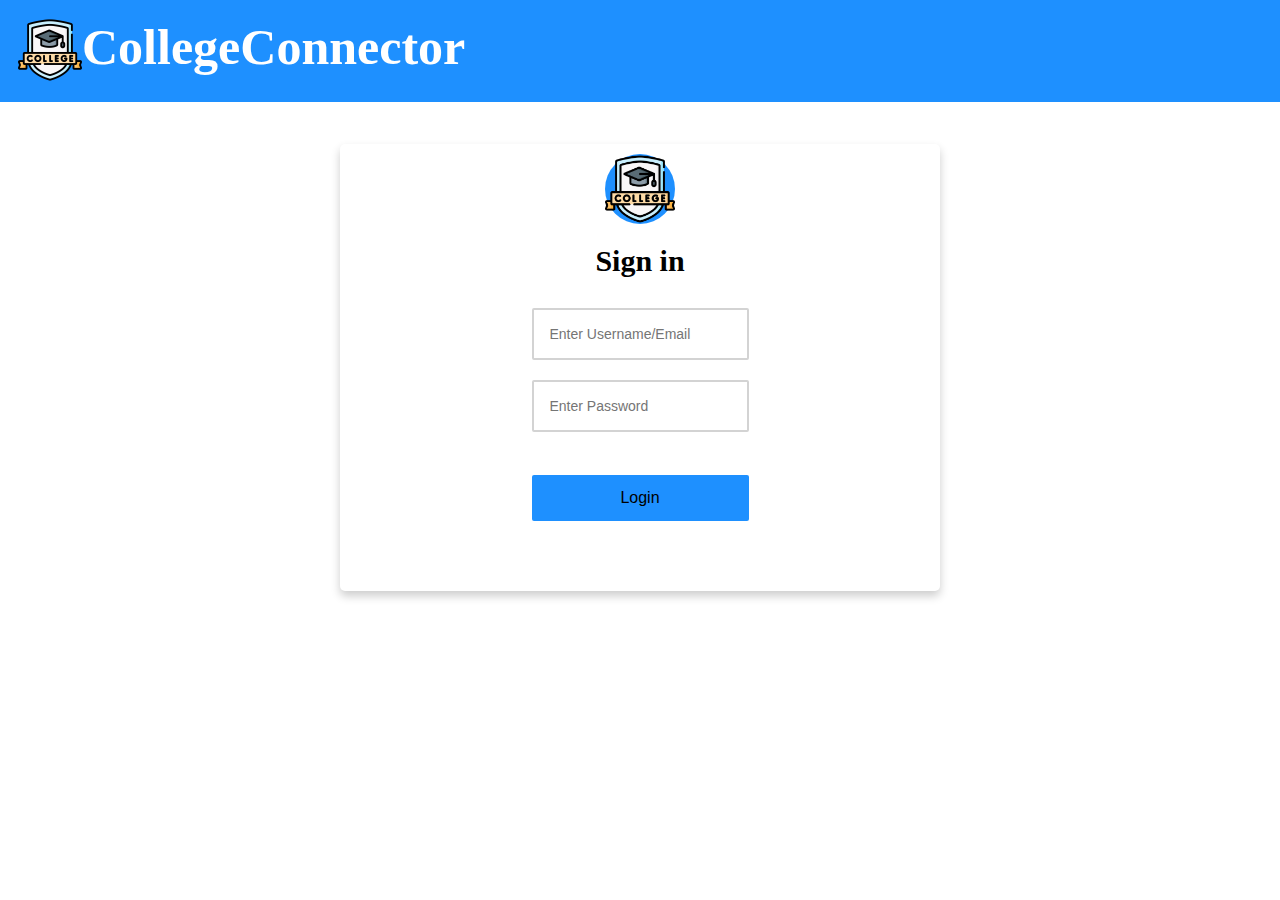
<file: cs122b-project2/WebContent/_dashboard.html>
<!-- This page will be redirected from any url if you are not logged in -->
<!DOCTYPE html>
<html lang="en">
<head>
    <meta charset="UTF-8">
    <title>Login to CollegeConnector</title>
    <link href="css/login.css" rel="stylesheet" type="text/css">
    <script src='https://www.google.com/recaptcha/api.js' type="text/javascript"></script>
</head>
<body>
<h2>
    <img src="college.png"style="width:64px;height:64px;">
    CollegeConnector
</h2>

<!-- Set the method to POST to avoid showing the username/password in the URL
     The default action is disabled to allow your own implementation. -->
<div class="container">
    <div class="login-box">
        <div class="login-icon">
            <img src="college.png"style="width:70px;height:70px;">
        </div>
        <!--        <FORM ACTION="form-recaptcha" METHOD="POST">-->
        <form id="login_form" method="post" action="#">
            <p class="sign_in">Sign in</p>
            <div class="login_field">
                <label>
                    <input name="username" placeholder="Enter Username/Email" type="text" >
                </label>
                <label>
                    <input name="password" placeholder="Enter Password" type="password">
                </label>
                <br>
                <input type="submit" value="Login">
            </div>
            <div class="g-recaptcha" data-sitekey="6LdT4NglAAAAAK_R7syKWvjQW0XbgLTElllSFkpe"></div>
        </form>
        <div id="login_error_message"></div>

        <!--        </FORM>-->
    </div>
</div>
<!-- include jQuery-->
<script src="https://ajax.googleapis.com/ajax/libs/jquery/3.2.1/jquery.min.js"></script>
<!-- include our own JS file -->
<script src="./_dashboard.js"></script>

</body>
</html>
</file>
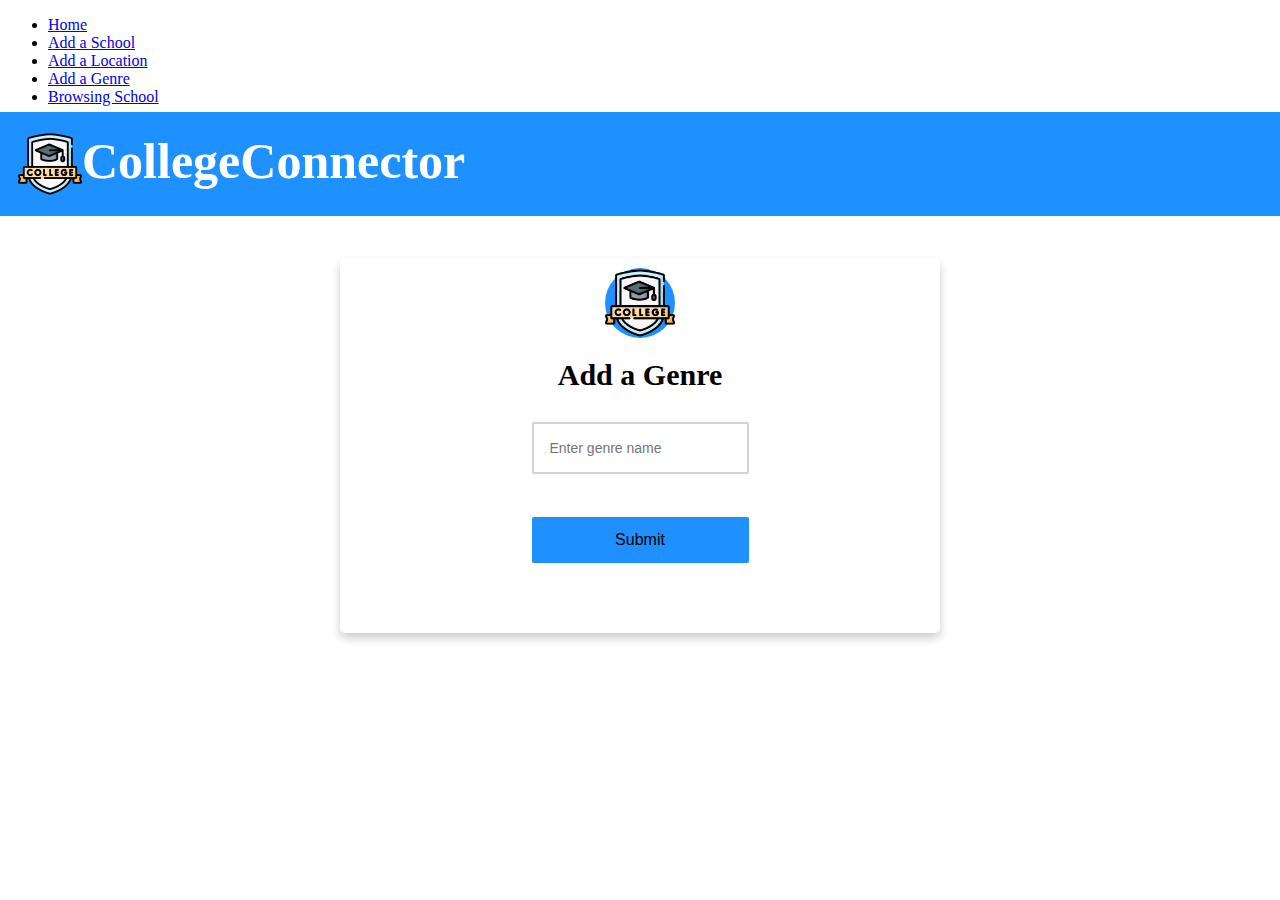
<file: cs122b-project2/WebContent/add-genre.html>
<!DOCTYPE html>
<html lang="en">
<head>
    <meta charset="UTF-8">
    <title>Login to CollegeConnector</title>
    <link href="css/login.css" rel="stylesheet" type="text/css">
    <script src='https://www.google.com/recaptcha/api.js' type="text/javascript"></script>
</head>
<body>
<nav>
    <ul>
        <li><a href="e-main.html">Home</a></li>
        <li><a href="add-school.html">Add a School</a></li>
        <li><a href="add-location.html">Add a Location</a></li>
        <li><a href="add-genre.html">Add a Genre</a></li>
        <li><a href="search.html">Browsing School</a></li>
    </ul>
</nav>
<h2>
    <img src="college.png"style="width:64px;height:64px;">
    CollegeConnector
</h2>

<!-- Set the method to POST to avoid showing the username/password in the URL
     The default action is disabled to allow your own implementation. -->
<div class="container">
    <div class="login-box">
        <div class="login-icon">
            <img src="college.png"style="width:70px;height:70px;">
        </div>
        <!--        <FORM ACTION="form-recaptcha" METHOD="POST">-->
        <form id="new-genre" method="post" action="#">
            <p class="sign_in">Add a Genre</p>
            <div class="login_field">
                <label>
                    <input name="fullname" placeholder="Enter genre name" type="text">
                </label>
                <br>
                <input type="submit" value="Submit">
<!--                <input type="submit" value="Submit" onclick="resetForm()">-->
            </div>
        </form>
        <div id="login_error_message"></div>

        <!--        </FORM>-->
    </div>
</div>

<script>
    function resetForm() {
        document.getElementById("new-genre").reset();
    }
</script>

<!-- include jQuery-->
<script src="https://ajax.googleapis.com/ajax/libs/jquery/3.2.1/jquery.min.js"></script>
<!-- include our own JS file -->
<script src="./add-genre.js"></script>

</body>
</html>
</file>
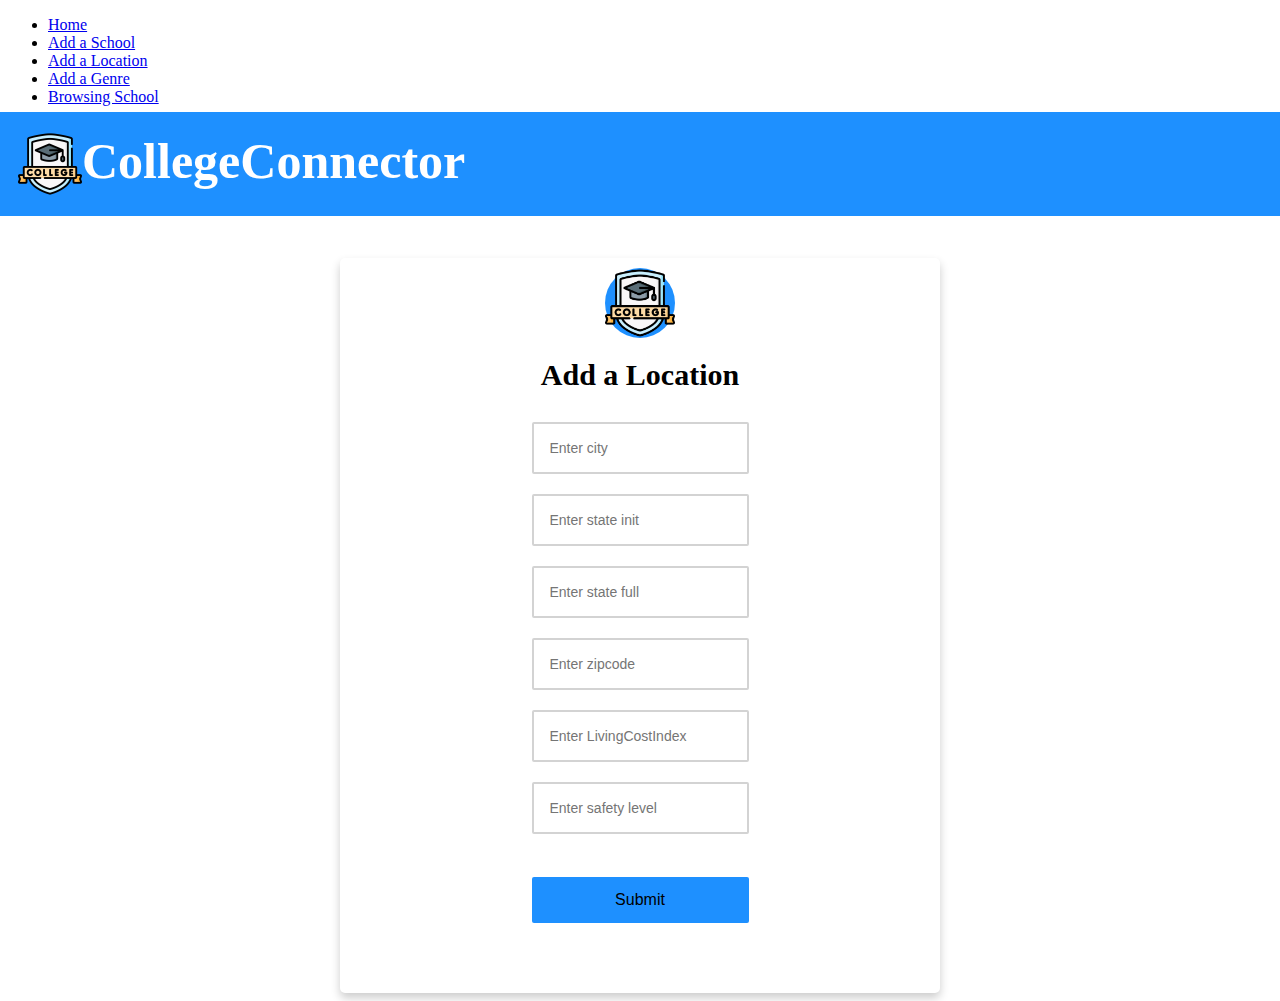
<file: cs122b-project2/WebContent/add-location.html>
<!DOCTYPE html>
<html lang="en">
<head>
    <meta charset="UTF-8">
    <title>Login to CollegeConnector</title>
    <link href="css/login.css" rel="stylesheet" type="text/css">
    <script src='https://www.google.com/recaptcha/api.js' type="text/javascript"></script>
</head>
<body>
<nav>
    <ul>
        <li><a href="e-main.html">Home</a></li>
        <li><a href="add-school.html">Add a School</a></li>
        <li><a href="add-location.html">Add a Location</a></li>
        <li><a href="add-genre.html">Add a Genre</a></li>
        <li><a href="search.html">Browsing School</a></li>
    </ul>
</nav>
<h2>
    <img src="college.png"style="width:64px;height:64px;">
    CollegeConnector
</h2>

<!-- Set the method to POST to avoid showing the username/password in the URL
     The default action is disabled to allow your own implementation. -->
<div class="container">
    <div class="login-box">
        <div class="login-icon">
            <img src="college.png"style="width:70px;height:70px;">
        </div>
        <!--        <FORM ACTION="form-recaptcha" METHOD="POST">-->
        <form id="new-location" method="post" action="#">
            <p class="sign_in">Add a Location</p>
            <div class="login_field">
<!--                <label>-->
<!--                    <input name="location_id" placeholder="Enter id" type="text" >-->
<!--                </label>-->
                <label>
                    <input name="city" placeholder="Enter city" type="text">
                </label>
                <label>
                    <input name="state_init" placeholder="Enter state init" type="text" >
                </label>
                <label>
                    <input name="state_full" placeholder="Enter state full" type="text">
                </label>
                <label>
                    <input name="zipcode" placeholder="Enter zipcode" type="text" >
                </label>
                <label>
                    <input name="LivingCostIndex" placeholder="Enter LivingCostIndex" type="text">
                </label>
                <label>
                    <input name="safety" placeholder="Enter safety level" type="text">
                </label>
                <br>
                <input type="submit" value="Submit">
<!--                <input type="submit" value="Submit" onclick="resetForm()">-->
            </div>
        </form>
        <div id="login_error_message"></div>

        <!--        </FORM>-->
    </div>
</div>

<script>
    function resetForm() {
        document.getElementById("new-location").reset();
    }
</script>
<!-- include jQuery-->
<script src="https://ajax.googleapis.com/ajax/libs/jquery/3.2.1/jquery.min.js"></script>
<!-- include our own JS file -->
<script src="./add-location.js"></script>

</body>
</html>
</file>
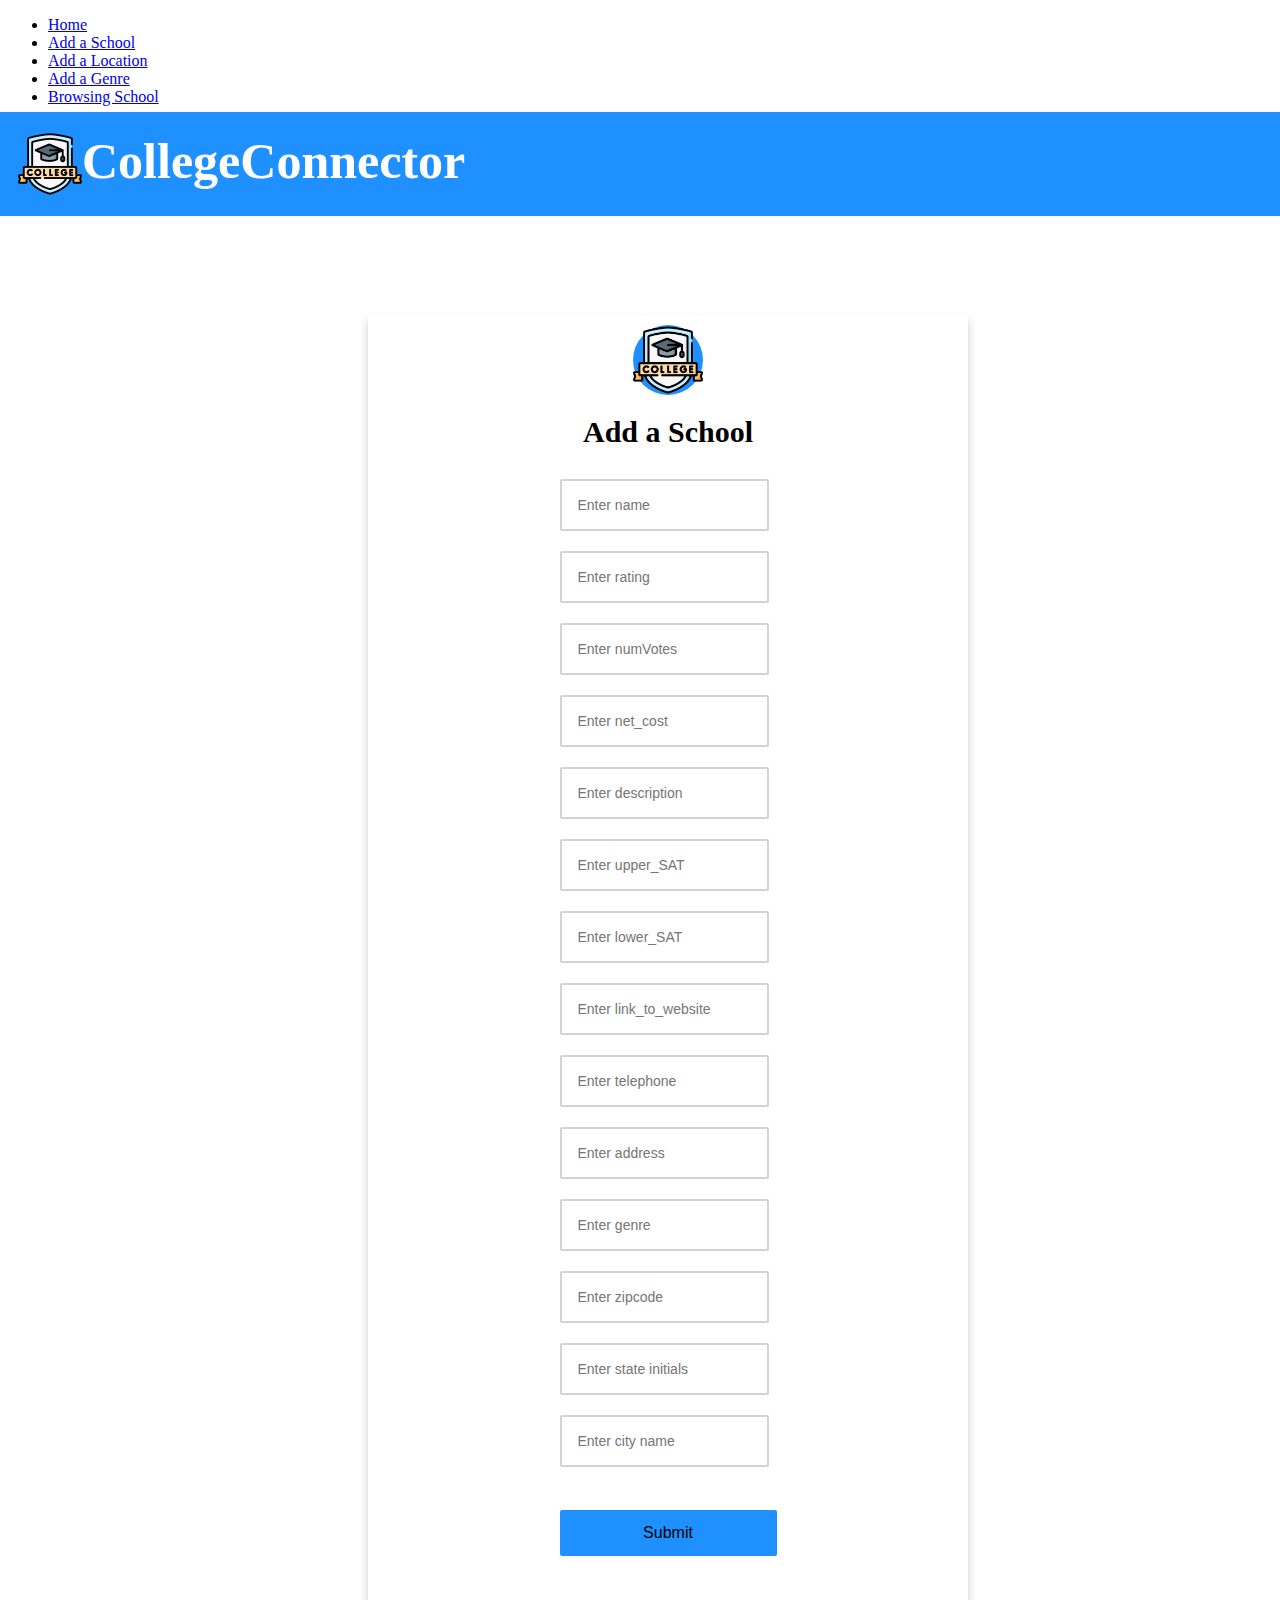
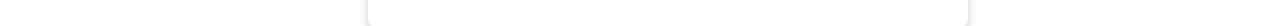
<file: cs122b-project2/WebContent/add-school.html>
<!DOCTYPE html>
<html lang="en">
<head>
    <meta charset="UTF-8">
    <title>Login to CollegeConnector</title>
    <link href="css/login.css" rel="stylesheet" type="text/css">
    <script src='https://www.google.com/recaptcha/api.js' type="text/javascript"></script>
    <style>
        .container {
            position: absolute; /* set the position to absolute */
            top: 500px; /* set the top distance to 50 pixels */
            margin: 0 auto; /* center the container horizontally */
            max-width: 1400px;
            padding: 20px;
        }
    </style>
</head>
<body>
<nav>
    <ul>
        <li><a href="e-main.html">Home</a></li>
        <li><a href="add-school.html">Add a School</a></li>
        <li><a href="add-location.html">Add a Location</a></li>
        <li><a href="add-genre.html">Add a Genre</a></li>
        <li><a href="search.html">Browsing School</a></li>
    </ul>
</nav>
<h2>
    <img src="college.png"style="width:64px;height:64px;">
    CollegeConnector
</h2>

<!-- Set the method to POST to avoid showing the username/password in the URL
     The default action is disabled to allow your own implementation. -->
<div class="container">
    <div class="login-box">
        <div class="login-icon">
            <img src="college.png"style="width:70px;height:70px;">
        </div>
        <form id="new-school" method="post" action="#">
            <p class="sign_in">Add a School</p>
            <div class="login_field">
                <label>
                    <input name="name" placeholder="Enter name" type="text" style="width: 80%;">
                </label>
                <label>
                    <input name="rating" placeholder="Enter rating" type="text" style="width: 80%;">
                </label>
                <label>
                    <input name="numVotes" placeholder="Enter numVotes" type="text" style="width: 80%;">
                </label>
                <label>
                    <input name="net_cost" placeholder="Enter net_cost" type="text" style="width: 80%;">
                </label>
                <label>
                    <input name="description" placeholder="Enter description" type="text" style="width: 80%;">
                </label>
                <label>
                    <input name="upper_SAT" placeholder="Enter upper_SAT" type="text" style="width: 80%;">
                </label>
                <label>
                    <input name="lower_SAT" placeholder="Enter lower_SAT" type="text" style="width: 80%;">
                </label>
                <label>
                    <input name="link_to_website" placeholder="Enter link_to_website" type="text" style="width: 80%;">
                </label>
                <label>
                    <input name="telephone" placeholder="Enter telephone" type="text" style="width: 80%;">
                </label>
                <label>
                    <input name="address" placeholder="Enter address" type="text" style="width: 80%;">
                </label>
                <label>
                    <input name="genre_name" placeholder="Enter genre" type="text" style="width: 80%;">
                </label>
                <label>
                    <input name="zipcode" placeholder="Enter zipcode" type="text" style="width: 80%;">
                </label>
                <label>
                    <input name="state_init" placeholder="Enter state initials" type="text" style="width: 80%;">
                </label>
                <label>
                    <input name="city" placeholder="Enter city name" type="text" style="width: 80%;">
                </label>
                <br>
                <input type="submit" value="Submit" >
<!--                <input type="submit" value="Submit"  onclick="resetForm()">-->

            </div>
        </form>
        <div id="login_error_message"></div>
    </div>
</div>
<script>
    function resetForm() {
        document.getElementById("new-location").reset();
    }
</script>
<!-- include jQuery-->
<script src="https://ajax.googleapis.com/ajax/libs/jquery/3.2.1/jquery.min.js"></script>
<!-- include our own JS file -->
<script src="./add-school.js"></script>

</body>
</html>
</file>
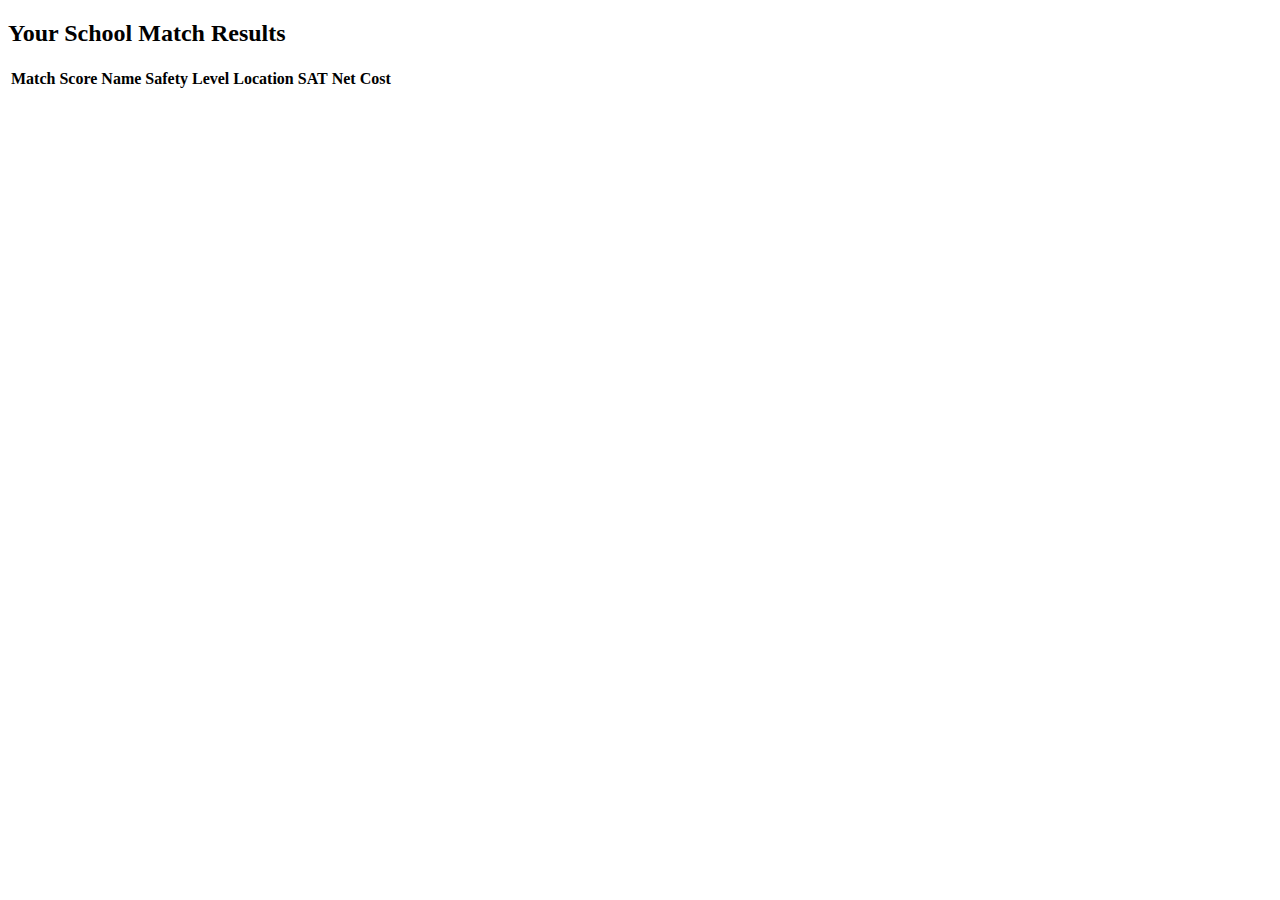
<file: cs122b-project2/WebContent/check.html>
<!-- This page will be redirected from any url if you are not logged in -->
<!DOCTYPE html>
<html lang="en">
<head>
    <meta charset="UTF-8">
    <title>Search your college</title>
</head>
<body>

<h2> Your School Match Results</h2>

<table id=match_table class="table table-striped">
    <!-- Create a table header -->
    <thead>
    <tr>
        <!-- Titles of each column-->
        <th>Match Score</th>
        <th>Name</th>
        <th>Safety Level</th>
        <th>Location</th>
        <th>SAT</th>
        <th>Net Cost</th>
    </tr>
    </thead>
    <!-- Table body is left empty here, will be populated with the data retrieved with index.js -->
    <!-- Again, id "star_table_body" is useful for jQuery to find this html element -->
    <tbody id=match_table_body></tbody>
</table>


<!-- include jQuery-->
<script src="https://ajax.googleapis.com/ajax/libs/jquery/3.2.1/jquery.min.js"></script>
<!-- include our own JS file -->
<script src="./check.js"></script>

</body>
</html>
</file>
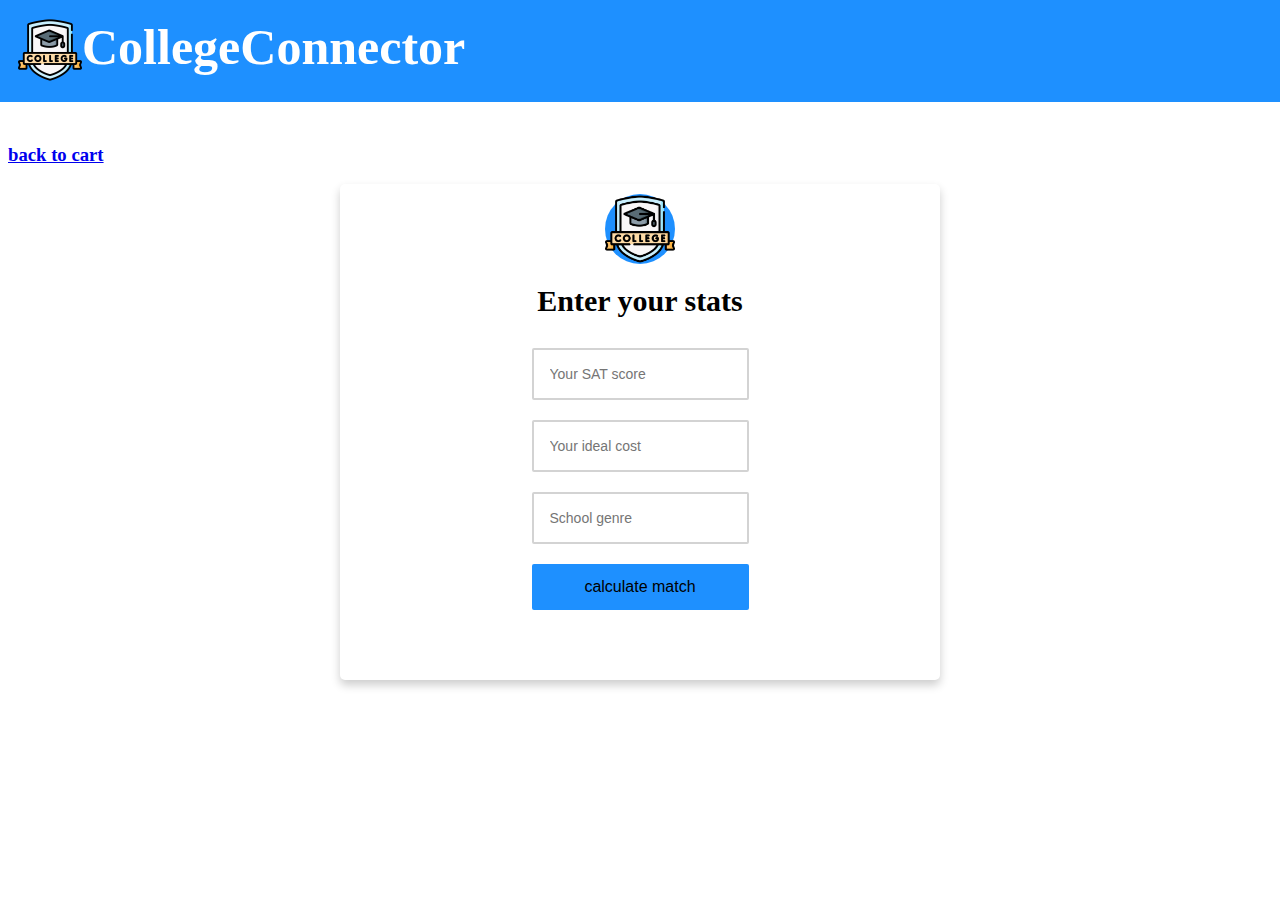
<file: cs122b-project2/WebContent/checkout.html>
<!-- This page will be redirected from any url if you are not logged in -->
<!DOCTYPE html>
<html lang="en">
<head>
  <meta charset="UTF-8">
  <title>Checkout</title>
  <link href="css/login.css" rel="stylesheet" type="text/css">
</head>
<body>
<h2>
  <img src="college.png"style="width:64px;height:64px;">
  CollegeConnector
</h2>

<!-- Set the method to POST to avoid showing the username/password in the URL
     The default action is disabled to allow your own implementation. -->
<h3><a href="shopping-cart.html">back to cart</a></h3>
<div class="container">
  <div class="login-box">
    <div class="login-icon">
      <img src="college.png"style="width:70px;height:70px;">
    </div>
    <form id="checkout_form" method="GET" action="#">
      <p class="sign_in">Enter your stats</p>
      <div class="login_field">
        <label>
          <input name="SAT" placeholder="Your SAT score" type="text" >
        </label>
        <label>
          <input name="cost" placeholder="Your ideal cost" type="text">
        </label>
        <label>
          <input name="genre" placeholder="School genre" type="text">
        </label>
        <input type="submit" value="calculate match">
      </div>
    </form>
    <div id="login_error_message"></div>
  </div>
</div>
<!-- include jQuery-->
<script src="https://ajax.googleapis.com/ajax/libs/jquery/3.2.1/jquery.min.js"></script>
<!-- include our own JS file -->
<script src="./checkout.js"></script>

</body>
</html>
</file>
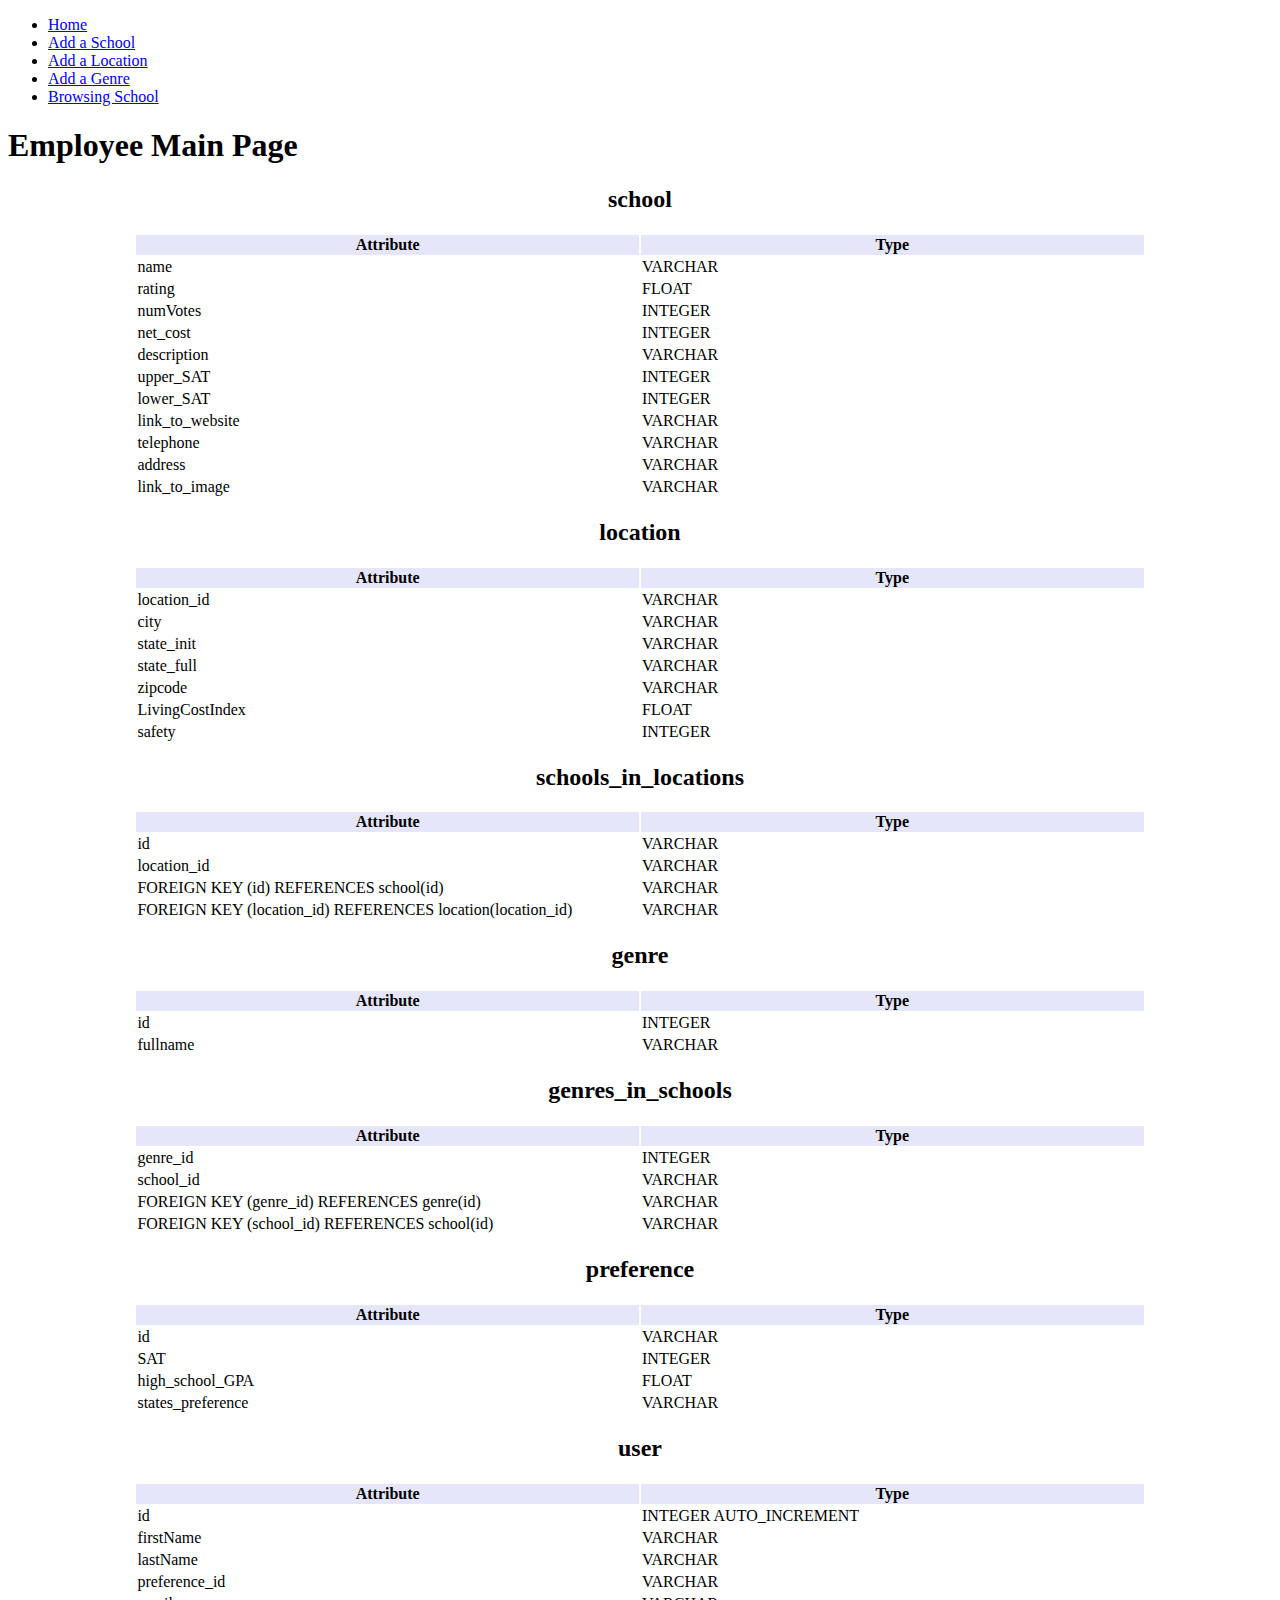
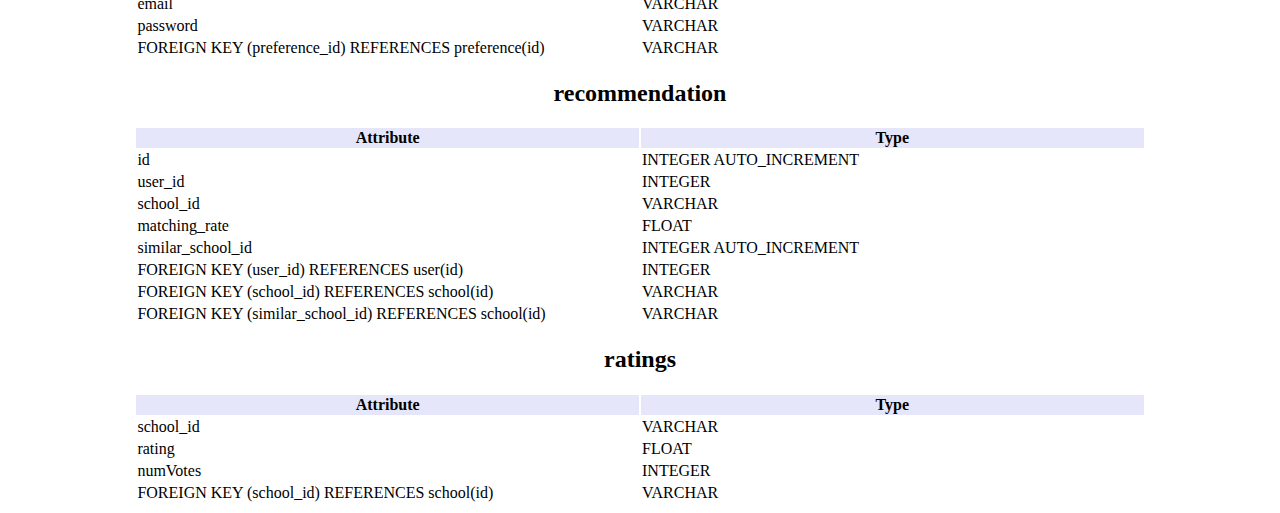
<file: cs122b-project2/WebContent/e-main.html>
<!DOCTYPE html>
<html lang="en">
<head>
    <style>
        h2 {
            text-align: center;
        }
        table {
            margin: 0 auto;
            table-layout: fixed;
            width: 80%;
        }
        th {
            background-color: #e6e6fa; /* light purple */
        }
    </style>
    <meta charset="UTF-8">
    <title>Employee Main Page</title>
</head>
<body>
<nav>
    <ul>
        <li><a href="e-main.html">Home</a></li>
        <li><a href="add-school.html">Add a School</a></li>
        <li><a href="add-location.html">Add a Location</a></li>
        <li><a href="add-genre.html">Add a Genre</a></li>
        <li><a href="search.html">Browsing School</a></li>
    </ul>
</nav>
<h1>Employee Main Page</h1>
<!-- Set the method to POST to avoid showing the username/password in the URL
     The default action is disabled to allow your own implementation. -->
<h2>school</h2>
<table>
    <tr>
        <th>Attribute</th>
        <th>Type</th>
    </tr>
    <tr>
        <td>name</td>
        <td>VARCHAR</td>
    </tr>
    <tr>
        <td>rating</td>
        <td>FLOAT</td>
    </tr>
    <tr>
        <td>numVotes</td>
        <td>INTEGER</td>
    </tr>
    <tr>
        <td>net_cost</td>
        <td>INTEGER</td>
    </tr>
    <tr>
        <td>description</td>
        <td>VARCHAR</td>
    </tr>
    <tr>
        <td>upper_SAT</td>
        <td>INTEGER</td>
    </tr>
    <tr>
        <td>lower_SAT</td>
        <td>INTEGER</td>
    </tr>
    <tr>
        <td>link_to_website</td>
        <td>VARCHAR</td>
    </tr>
    <tr>
        <td>telephone</td>
        <td>VARCHAR</td>
    </tr>
    <tr>
        <td>address</td>
        <td>VARCHAR</td>
    </tr>
    <tr>
        <td>link_to_image</td>
        <td>VARCHAR</td>
    </tr>
</table>



<h2>location</h2>
<table>
    <tr>
        <th>Attribute</th>
        <th>Type</th>
    </tr>
    <tr>
        <td>location_id</td>
        <td>VARCHAR</td>
    </tr>
    <tr>
        <td>city</td>
        <td>VARCHAR</td>
    </tr>
    <tr>
        <td>state_init</td>
        <td>VARCHAR</td>
    </tr>
    <tr>
        <td>state_full</td>
        <td>VARCHAR</td>
    </tr>
    <tr>
        <td>zipcode</td>
        <td>VARCHAR</td>
    </tr>
    <tr>
        <td>LivingCostIndex</td>
        <td>FLOAT</td>
    </tr>
    <tr>
        <td>safety</td>
        <td>INTEGER</td>
    </tr>
</table>




<h2>schools_in_locations</h2>
<table>
    <tr>
        <th>Attribute</th>
        <th>Type</th>
    </tr>
    <tr>
        <td>id</td>
        <td>VARCHAR</td>
    </tr>
    <tr>
        <td>location_id</td>
        <td>VARCHAR</td>
    </tr>
    <tr>
        <td>FOREIGN KEY (id) REFERENCES school(id)</td>
        <td>VARCHAR</td>
    </tr>
    <tr>
        <td>FOREIGN KEY (location_id) REFERENCES location(location_id)</td>
        <td>VARCHAR</td>
    </tr>
</table>

<h2>genre</h2>
<table>
    <tr>
        <th>Attribute</th>
        <th>Type</th>
    </tr>
    <tr>
        <td>id</td>
        <td>INTEGER</td>
    </tr>
    <tr>
        <td>fullname</td>
        <td>VARCHAR</td>
    </tr>
</table>

<h2>genres_in_schools</h2>
<table>
    <tr>
        <th>Attribute</th>
        <th>Type</th>
    </tr>
    <tr>
        <td>genre_id</td>
        <td>INTEGER</td>
    </tr>
    <tr>
        <td>school_id</td>
        <td>VARCHAR</td>
    </tr>
    <tr>
        <td>FOREIGN KEY (genre_id) REFERENCES genre(id)</td>
        <td>VARCHAR</td>
    </tr>
    <tr>
        <td>FOREIGN KEY (school_id) REFERENCES school(id)</td>
        <td>VARCHAR</td>
    </tr>
</table>

<h2>preference</h2>
<table>
    <tr>
        <th>Attribute</th>
        <th>Type</th>
    </tr>
    <tr>
        <td>id</td>
        <td>VARCHAR</td>
    </tr>
    <tr>
        <td>SAT</td>
        <td>INTEGER</td>
    </tr>
    <tr>
        <td>high_school_GPA</td>
        <td>FLOAT</td>
    </tr>
    <tr>
        <td>states_preference</td>
        <td>VARCHAR</td>
    </tr>
</table>

<h2>user</h2>
<table>
    <tr>
        <th>Attribute</th>
        <th>Type</th>
    </tr>
    <tr>
        <td>id</td>
        <td>INTEGER AUTO_INCREMENT </td>
    </tr>
    <tr>
        <td>firstName</td>
        <td>VARCHAR</td>
    </tr>
    <tr>
        <td>lastName</td>
        <td>VARCHAR</td>
    </tr>
    <tr>
        <td>preference_id</td>
        <td>VARCHAR</td>
    </tr>
    <tr>
        <td>email</td>
        <td>VARCHAR</td>
    </tr>
    <tr>
        <td>password</td>
        <td>VARCHAR</td>
    </tr>
    <tr>
        <td>FOREIGN KEY (preference_id) REFERENCES preference(id)</td>
        <td>VARCHAR</td>
    </tr>
</table>


<h2>recommendation</h2>
<table>
    <tr>
        <th>Attribute</th>
        <th>Type</th>
    </tr>
    <tr>
        <td>id</td>
        <td>INTEGER AUTO_INCREMENT</td>
    </tr>
    <tr>
        <td>user_id</td>
        <td>INTEGER</td>
    </tr>
    <tr>
        <td>school_id</td>
        <td>VARCHAR</td>
    </tr>
    <tr>
        <td>matching_rate</td>
        <td>FLOAT</td>
    </tr>
    <tr>
        <td>similar_school_id</td>
        <td>INTEGER AUTO_INCREMENT</td>
    </tr>
    <tr>
        <td>FOREIGN KEY (user_id) REFERENCES user(id)</td>
        <td>INTEGER</td>
    </tr>
    <tr>
        <td>FOREIGN KEY (school_id) REFERENCES school(id)</td>
        <td>VARCHAR</td>
    </tr>
    <tr>
        <td>FOREIGN KEY (similar_school_id) REFERENCES school(id)</td>
        <td>VARCHAR</td>
    </tr>
</table>

<h2>ratings</h2>
<table>
    <tr>
        <th>Attribute</th>
        <th>Type</th>
    </tr>
    <tr>
        <td>school_id</td>
        <td>VARCHAR</td>
    </tr>
    <tr>
        <td>rating</td>
        <td>FLOAT</td>
    </tr>
    <tr>
        <td>numVotes</td>
        <td>INTEGER</td>
    </tr>
    <tr>
        <td>FOREIGN KEY (school_id) REFERENCES school(id)</td>
        <td>VARCHAR</td>
    </tr>
</table>



<!-- include jQuery-->
<script src="https://ajax.googleapis.com/ajax/libs/jquery/3.2.1/jquery.min.js"></script>
<!-- include our own JS file -->
<script src="./search.js"></script>

</body>
</html>
</file>
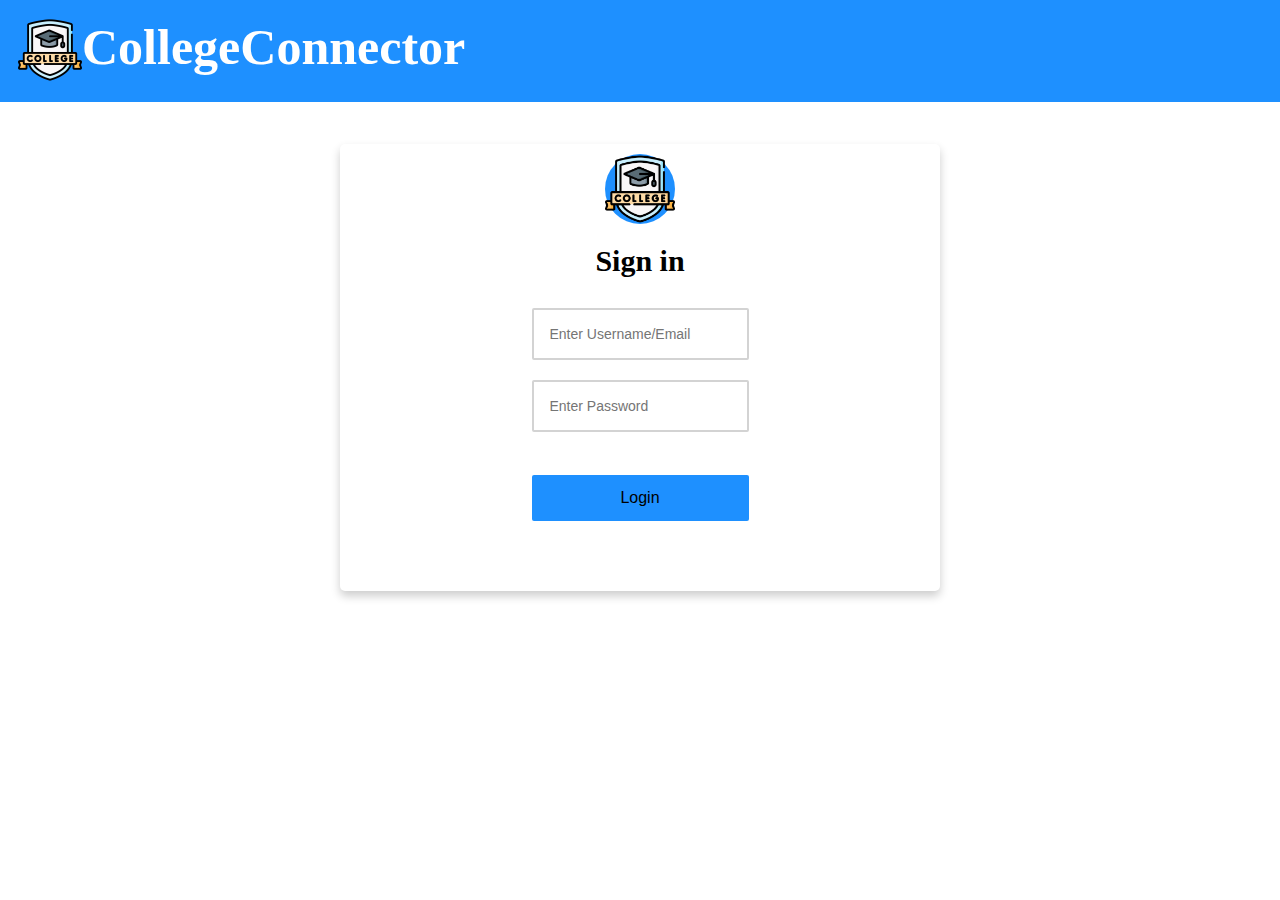
<file: cs122b-project2/WebContent/login.html>
<!-- This page will be redirected from any url if you are not logged in -->
<!DOCTYPE html>
<html lang="en">
<head>
    <meta charset="UTF-8">
    <title>Login to CollegeConnector</title>
    <link href="css/login.css" rel="stylesheet" type="text/css">
    <script src='https://www.google.com/recaptcha/api.js' type="text/javascript"></script>
</head>
<body>
<h2>
    <img src="college.png"style="width:64px;height:64px;">
    CollegeConnector
</h2>

<!-- Set the method to POST to avoid showing the username/password in the URL
     The default action is disabled to allow your own implementation. -->
<div class="container">
    <div class="login-box">
        <div class="login-icon">
            <img src="college.png"style="width:70px;height:70px;">
        </div>
        <!--        <FORM ACTION="form-recaptcha" METHOD="POST">-->
        <form id="login_form" method="post" action="#">
            <p class="sign_in">Sign in</p>
            <div class="login_field">
                <label>
                    <input name="username" placeholder="Enter Username/Email" type="text" >
                </label>
                <label>
                    <input name="password" placeholder="Enter Password" type="password">
                </label>
                <br>
                <input type="submit" value="Login">
            </div>
            <div class="g-recaptcha" data-sitekey="6LdT4NglAAAAAK_R7syKWvjQW0XbgLTElllSFkpe"></div>
        </form>
        <div id="login_error_message"></div>

        <!--        </FORM>-->
    </div>
</div>
<!-- include jQuery-->
<script src="https://ajax.googleapis.com/ajax/libs/jquery/3.2.1/jquery.min.js"></script>
<!-- include our own JS file -->
<script src="./login.js"></script>

</body>
</html>
</file>
<file: cs122b-project2/WebContent/css/login.css>
h2 {
    background-color: dodgerblue;
    color: white;
    padding: 20px;
    font-size:50px;
    display: flex;
    margin-top: -10px;
    margin-left: -10px;
    margin-right: -10px;
    font-family: 'Trebuchet MS', cursive;;

}
.container {
    justify-content: center;
    display: flex;
    flex-direction: column;
    align-items: center;
    height: 100%;
    width: 100%;
}

.sign_in {
    text-align: center;
    font-weight: bold;
    font-size: 30px;
    margin-top: 0;
}
.login-icon {
    background-color: dodgerblue;
    border-radius: 50%;
    display: flex;
    align-items: center;
    justify-content: center;
    position: absolute;
    margin-bottom: 50px;
    top: 10px;

}
.login-box {
    background-color: white;
    padding: 100px 100px 50px 100px;
    display: flex;
    flex-direction: column;
    align-items: center;
    justify-content: center;
    position: relative;
    width: 400px;
    font-size: 20px;
    /*border-style: solid;*/
    box-shadow: 0px 5px 10px rgba(0, 0, 0, 0.2);
    border-radius: 5px;
}

.login_field {
    margin-bottom: 20px;
    display: flex;
    flex-direction: column;
    width: 100%;
}

input[type='text'], input[type='password'] {
    font-size: 14px;
    outline: none;
    width: calc(100% - 36px);
    border: 2px solid lightgray;
    padding: 16px;
    border-radius: 2px;
    margin-bottom: 20px;
}

input[type='text']:hover, input[type='password']:hover {
    border: 2px solid lightblue;
}
input[type='text']:focus, input[type='password']:focus {
    border: 2px solid deepskyblue;
}
input[type='text']:active, input[type='password']:active {
    border: 2px solid darkblue;
}

input[type='submit'] {
    border: none;
    border-radius: 2px;
    background: dodgerblue;
    padding: 14px;
    margin-top: 0;
    font-size: 16px;
    cursor: pointer;
    /*transition: all 0.15s ease;*/
    transition: box-shadow, 0.15s;
}

input[type='submit']:hover {
    box-shadow: 0px 5px 10px rgba(0, 0, 0, 0.2);
}

input[type='submit']:active {
    box-shadow: 0px 0px;
}
</file>
